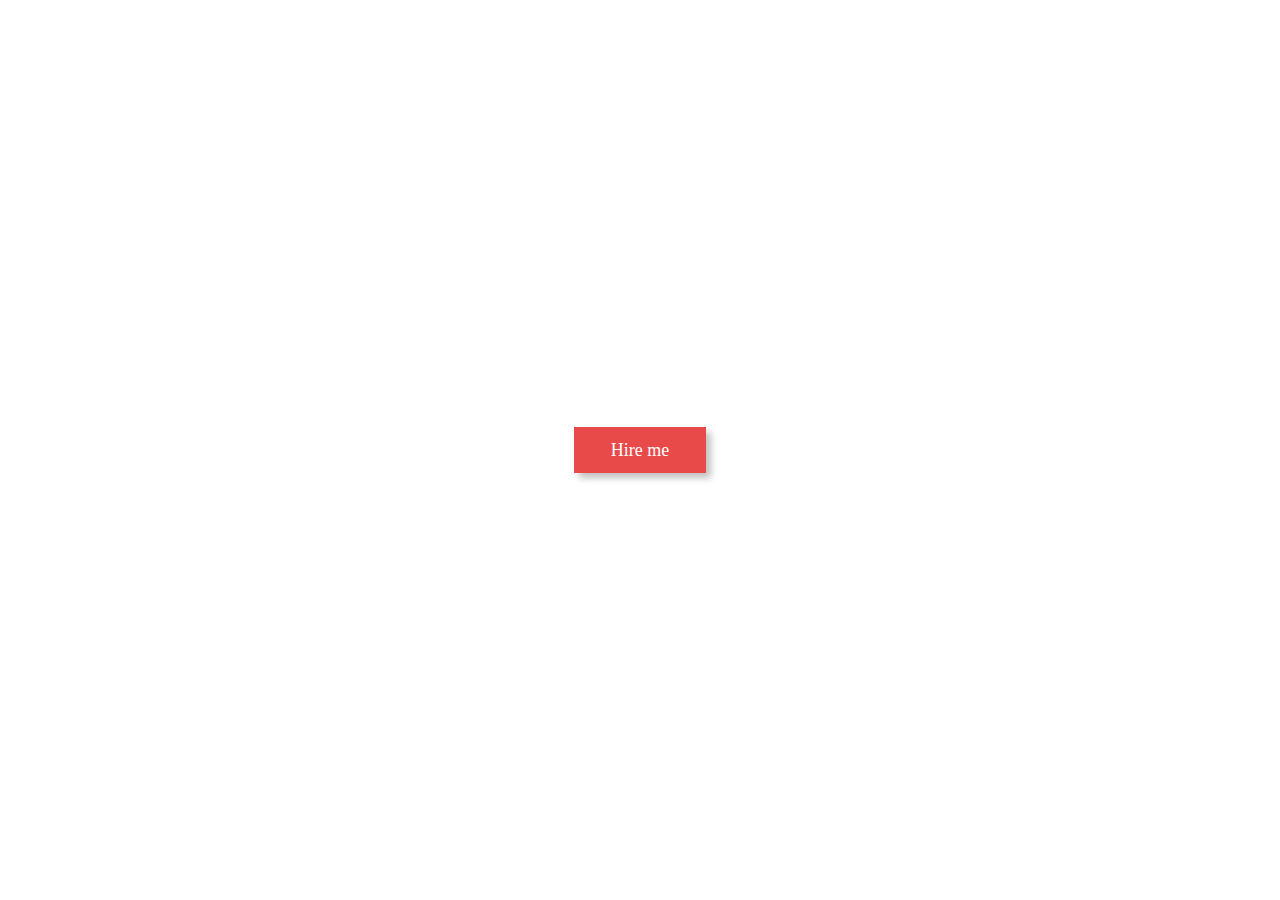
<file: Animations/btn.html>
<!DOCTYPE html>
<html lang="en">
<head>
    <meta charset="UTF-8">
    <meta http-equiv="X-UA-Compatible" content="IE=edge">
    <meta name="viewport" content="width=device-width, initial-scale=1.0">
    <title>Button</title>
    <link rel="stylesheet" href="btn.css">
</head>
<body>
    <div id="wrapper">
        <div class="button">Hire me</div>
    </div>
</body>
</html>
</file>
<file: Animations/btn.css>
*{
    margin: 0;
    padding: 0;
    box-sizing: border-box;
}
#wrapper{
    height: 100vh;
    width:100vw;
    display:flex;
    justify-content: center;
    align-items: center;

}
.button{
    background-color: #e84949;
    padding: 0.8rem 2.3rem;
    color:white;
    font-size: 18px;
    box-shadow: 5px 5px 7px 0px #0000003f;
    position:relative;
    z-index: 1;
}
.button::before{
    content:"";
    background-color: #1f1f1f;
    position:absolute;
    top:0;
    left:0;
    bottom:0;
    right:0;
    transform: scaleX(0);
    transform-origin: left;
    transition: all 1s;
    z-index: -1;
}
.button:hover::before{
    transform: scaleX(1);

}
</file>
